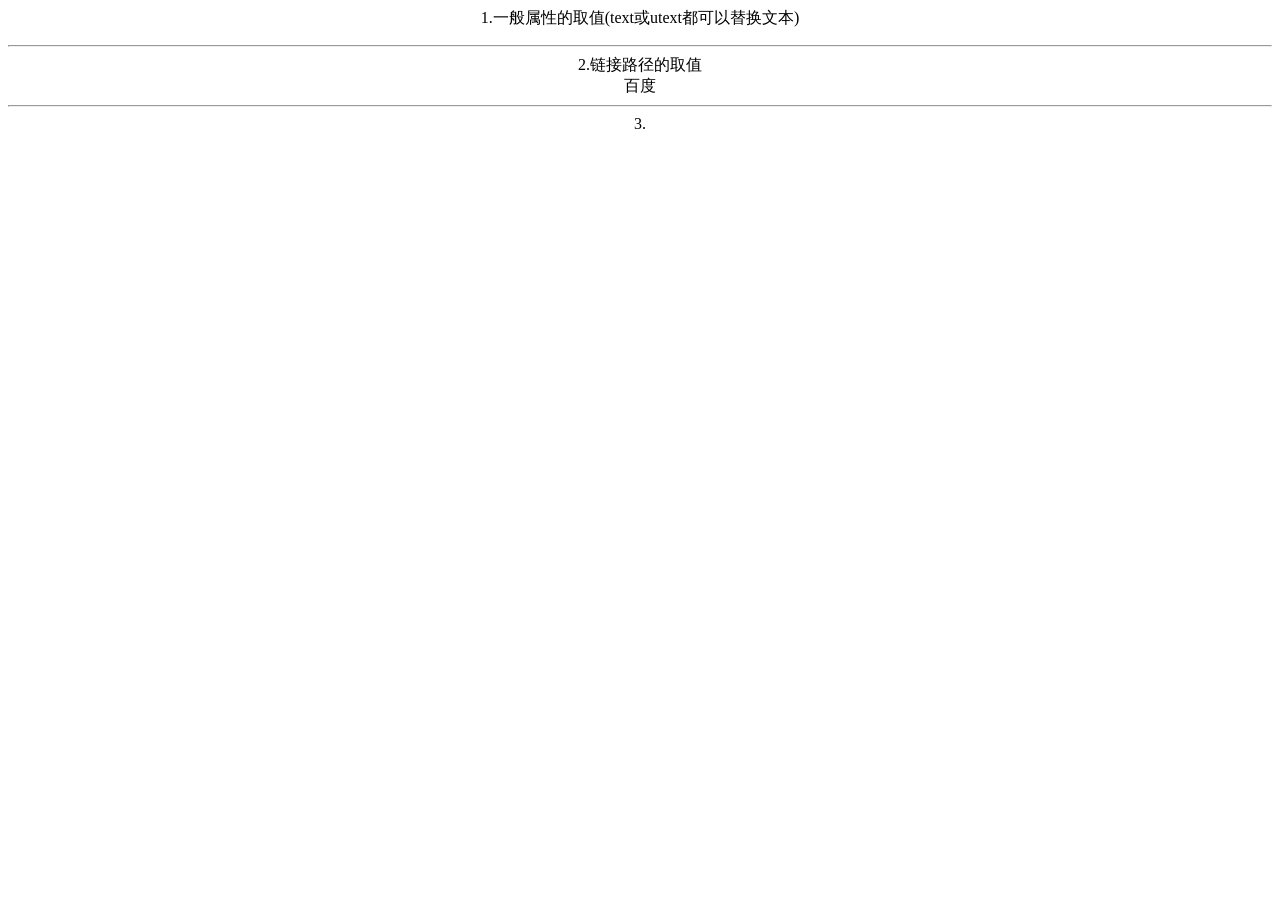
<file: hbuy_web/src/main/resources/templates/show.html>
<!DOCTYPE html>
<html lang="en" xmlns:th="http://www.w3.org/1999/xhtml">
<head>
    <meta charset="utf-8" xmlns:th="http://www.thymeleaf.org">
    <title>thymeleaf模板</title>
</head>
<body>
    <div align="center">
        1.一般属性的取值(text或utext都可以替换文本)
        <p style="color:red" th:text="'hello , '+${welcomewords}"></p>
        <hr>
        2.链接路径的取值
        <br>
        <a th:href="${url}">百度</a>
        <hr>
        3.

    </div>
</body>
<script type="text/javascript">
    //在js中取数据
    alert('[[${url}]]');
</script>
</html>
</file>
